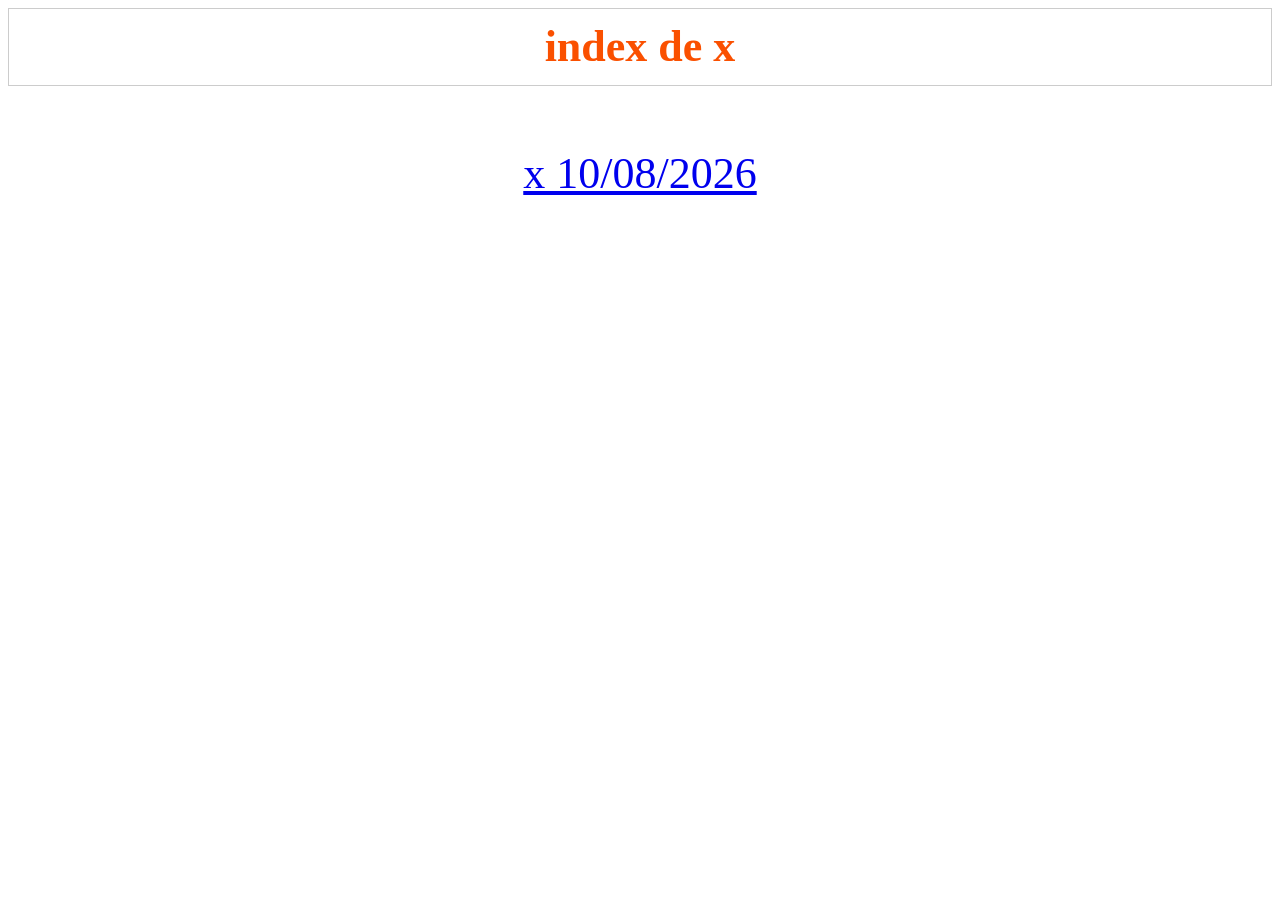
<file: appli/txtToHtml/index.html>
<html>
	<head>
		<meta charset="UTF-8">
	</head>	
	<style>
		h1 {
			/* em: une marge de x fois la taille de la police courante */
			margin-top: 0.1em; 
			margin-right: 0;
			margin-bottom: 0.1em;
			margin-left: 0;
			color: rgb(250, 80, 0);
			font-size: 44px;

		}
		p {
		  line-height: 2;    /* Interligne à l'intérieur du paragraphe */
		  font-size: 44px;
		  text-align: center;
		}
	</style>
<body>
  <title>textes Sp</title>
	<table style="width: 100%; border-collapse: collapse; margin-bottom: 1em;">
		<tr>
		  <td style="width: 80%; text-align: center; padding: 0.5em; border: 1px solid #ccc;">
			<h1>index de x</h1>
		  </td>
		</tr>
	</table>
	<p>
		<a href="x.html">x 10/08/2026</a><br>
	</p>
</body>
</html>
</file>
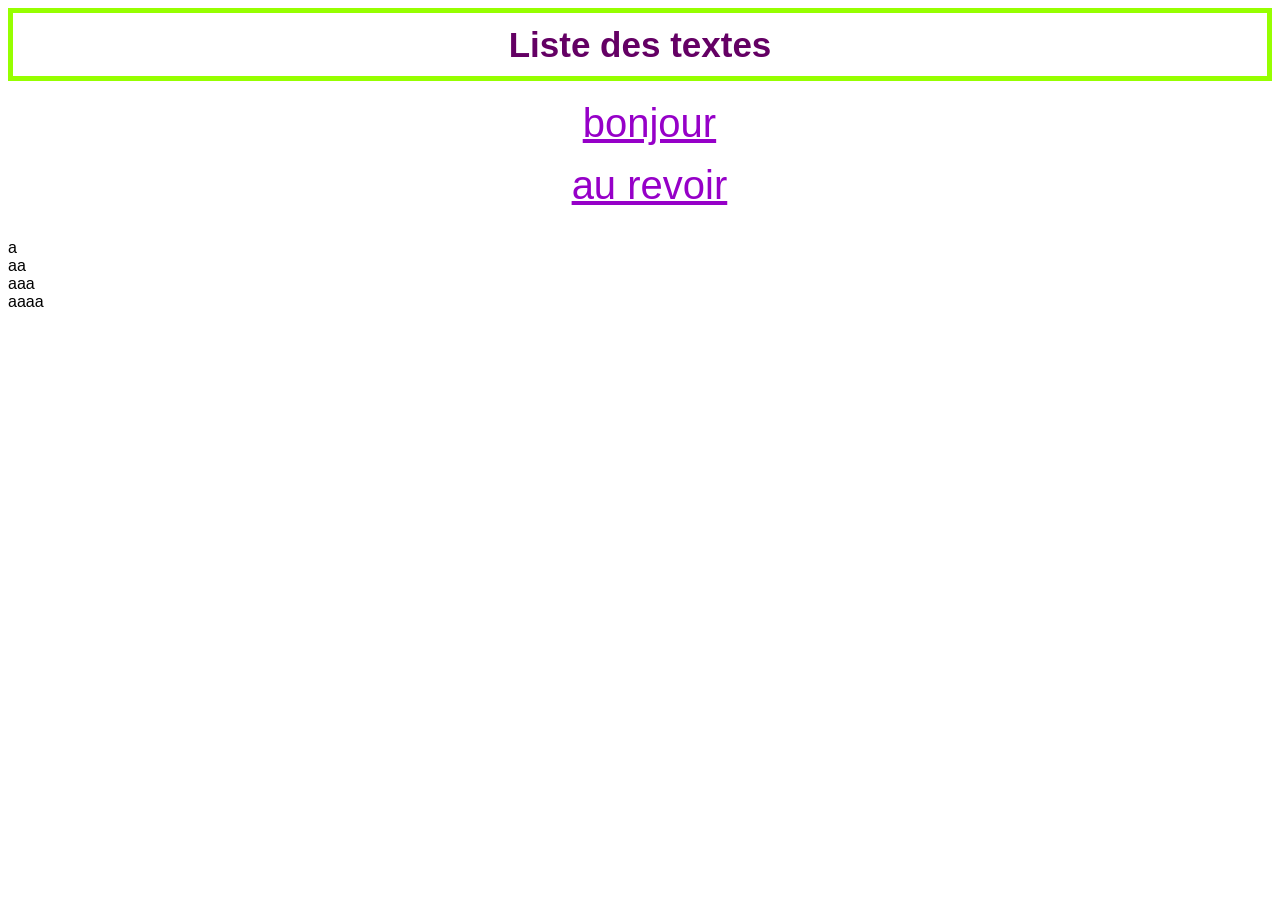
<file: appli/txtToHtml/html/index.html>
<!DOCTYPE html>
<html>
<head>
  <meta charset="UTF-8" />
  <title>Liste des textes</title>
  <link href="data/style.css" rel="stylesheet"/>
</head>
<body>
	<table style="width: 100%; border-collapse: collapse; margin-bottom: 1em;">
		<tr>
		  <td style="width: 80%; text-align: center; padding: 0.5em; border: 1px solid #ccc;">
			<h1>Liste des textes</h1>
		  </td>
		</tr>
	</table>
	<p class="index">
		<a href="mm60802_bonjour.html">bonjour</a><br>
	</p>
	<p class="index">
		<a href="mm60803_au_revoir.html">au revoir</a><br>
	</p>
<br>
a
<br>
aa
<br>
aaa
<br>
aaaa
</body>
</html>
</file>
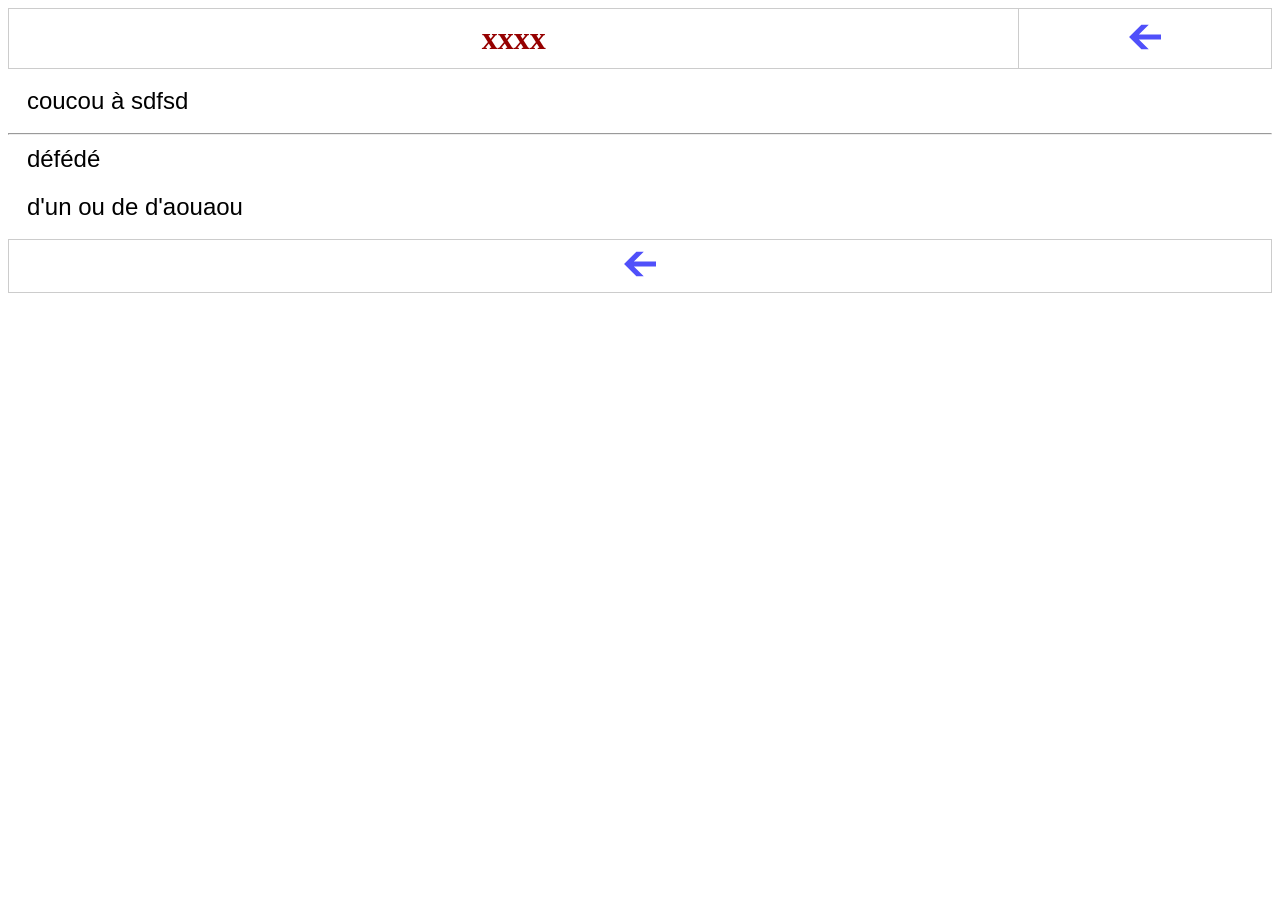
<file: appli/txtToHtml/html/aaaaaa.html>
<!DOCTYPE html>
<html>
<head>
  <meta charset="UTF-8" />
  <title>aaaaaa</title>
  <style>
    p {
      margin: 0 0 0.7em 0;
      line-height: 1.3;
      font-family: Arial;
      font-size: 24px;
      text-indent: 0.5cm;
    }
    h1 {
      margin: 0.1em 0 0.1em 0;
      color: rgb(150, 0, 0);
    }
  </style>
</head>
<body>
<table style="width: 100%; border-collapse: collapse; margin-bottom: 1em;">
  <tr>
    <td style="width: 80%; text-align: center; padding: 0.5em; border: 1px solid #ccc;">
      <h1>xxxx</h1>
    </td>
    <td style="width: 20%; text-align: center; padding: 0.5em; border: 1px solid #ccc;">
      <a href="index.html" style="display: inline-block;">
        <img src="left-arrow.svg" alt="Retour" style="width: 32px; height: 32px;">
      </a>
    </td>
  </tr>
</table>
<p>coucou &agrave; sdfsd</p>
<hr>
<p>d&eacute;f&eacute;d&eacute;</p>
<p>d&apos;un ou de d&apos;aouaou</p>
          <table style="width: 100%; border-collapse: collapse; margin-bottom: 1em;">
            <tr>
              <td style="width: 20%; text-align: center; padding: 0.5em; border: 1px solid #ccc;">
                <a href="index.html" style="display: inline-block;">
                  <img src="left-arrow.svg" alt="Retour" style="width: 32px; height: 32px;">
                </a>
              </td>
            </tr>
          </table>
</body>
</html>
</file>
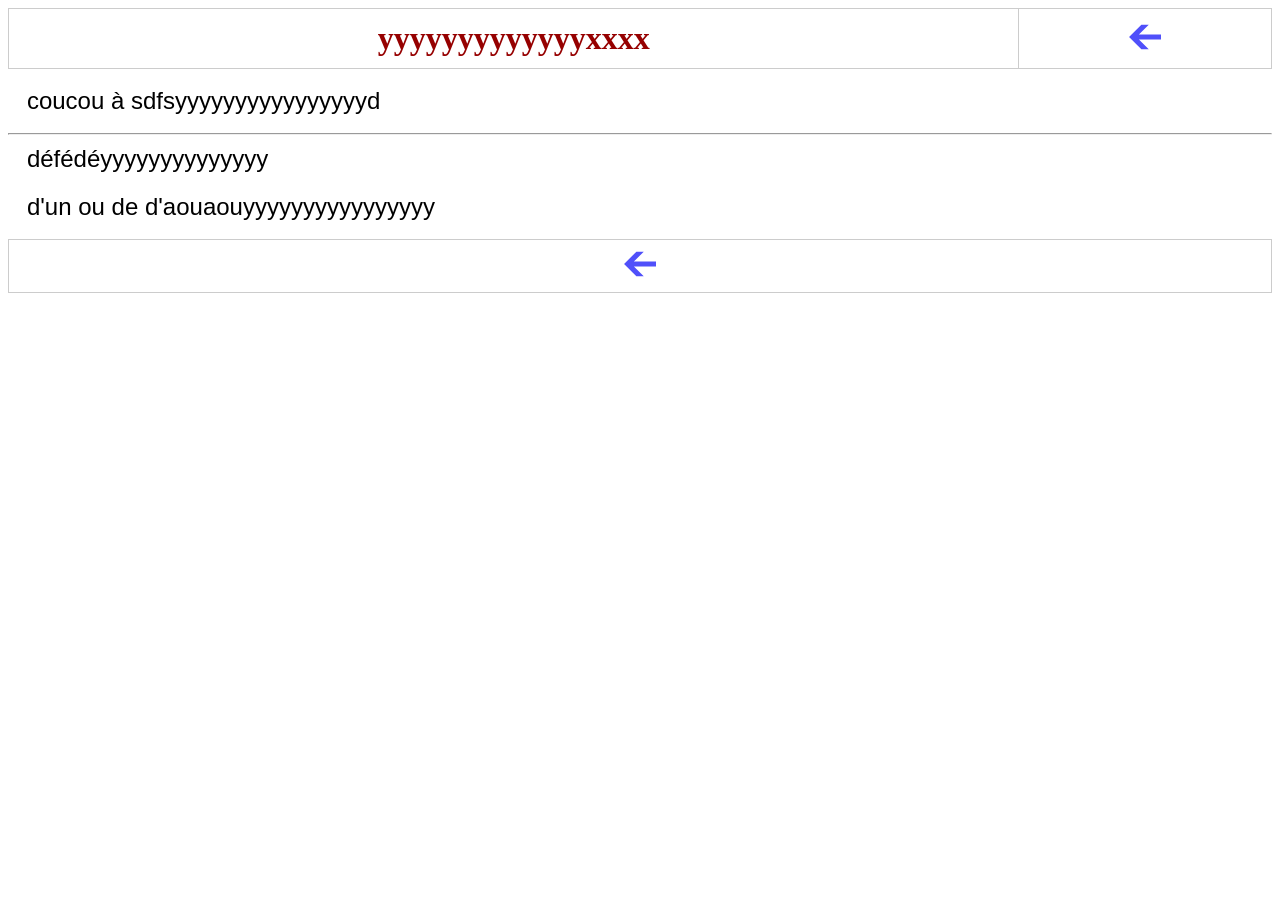
<file: appli/txtToHtml/html/bbbbbbb.html>
<!DOCTYPE html>
<html>
<head>
  <meta charset="UTF-8" />
  <title>bbbbbbb</title>
  <style>
    p {
      margin: 0 0 0.7em 0;
      line-height: 1.3;
      font-family: Arial;
      font-size: 24px;
      text-indent: 0.5cm;
    }
    h1 {
      margin: 0.1em 0 0.1em 0;
      color: rgb(150, 0, 0);
    }
  </style>
</head>
<body>
<table style="width: 100%; border-collapse: collapse; margin-bottom: 1em;">
  <tr>
    <td style="width: 80%; text-align: center; padding: 0.5em; border: 1px solid #ccc;">
      <h1>yyyyyyyyyyyyyxxxx</h1>
    </td>
    <td style="width: 20%; text-align: center; padding: 0.5em; border: 1px solid #ccc;">
      <a href="index.html" style="display: inline-block;">
        <img src="left-arrow.svg" alt="Retour" style="width: 32px; height: 32px;">
      </a>
    </td>
  </tr>
</table>
<p>coucou &agrave; sdfsyyyyyyyyyyyyyyyyd</p>
<hr>
<p>d&eacute;f&eacute;d&eacute;yyyyyyyyyyyyyy</p>
<p>d&apos;un ou de d&apos;aouaouyyyyyyyyyyyyyyyy</p>
          <table style="width: 100%; border-collapse: collapse; margin-bottom: 1em;">
            <tr>
              <td style="width: 20%; text-align: center; padding: 0.5em; border: 1px solid #ccc;">
                <a href="index.html" style="display: inline-block;">
                  <img src="left-arrow.svg" alt="Retour" style="width: 32px; height: 32px;">
                </a>
              </td>
            </tr>
          </table>
</body>
</html>
</file>
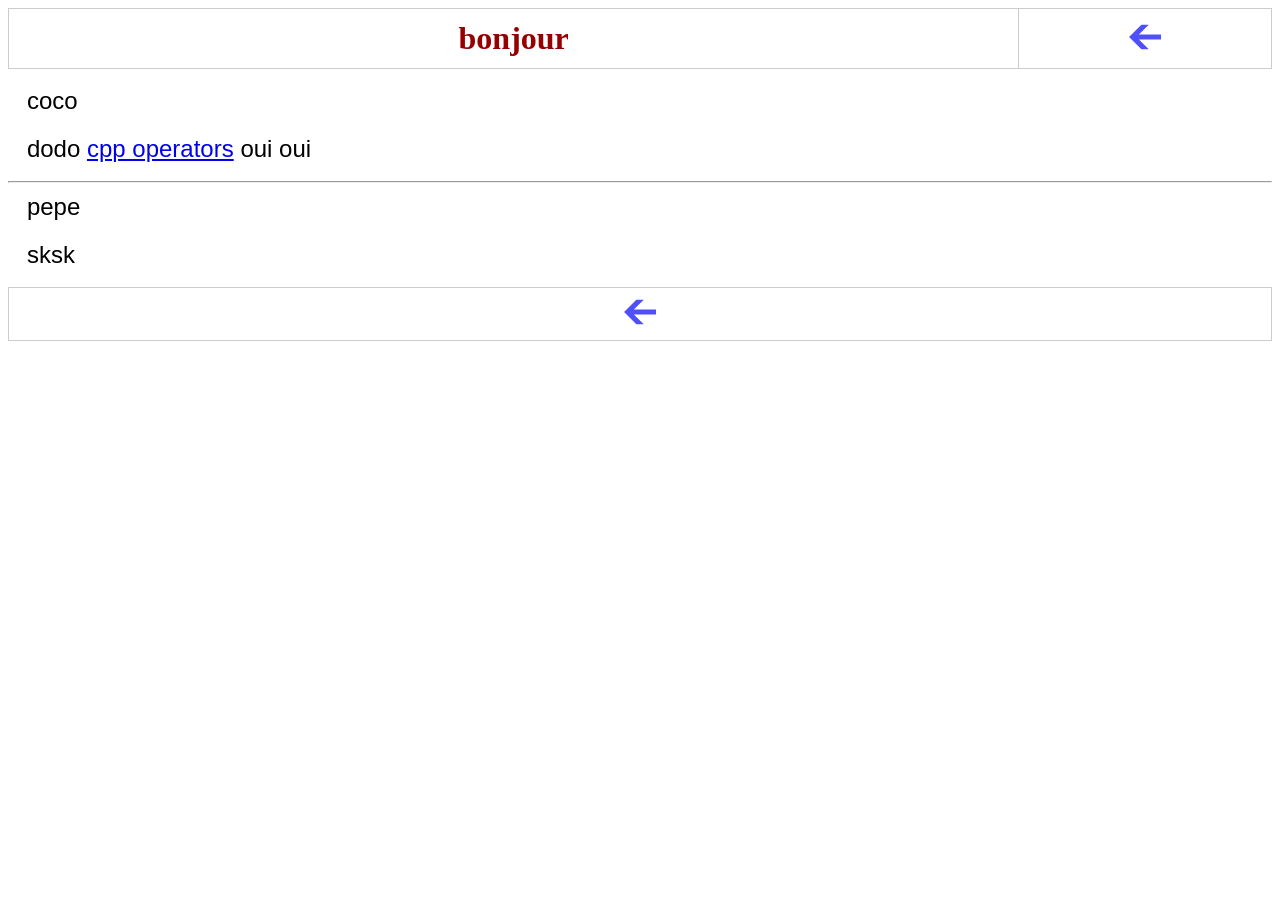
<file: appli/txtToHtml/html/mm60802 bonjour.html>
<!DOCTYPE html>
<html>
<head>
  <meta charset="UTF-8" />
  <title>bonjour</title>
  <style>
    p {
      margin: 0 0 0.7em 0;
      line-height: 1.3;
      font-family: Arial;
      font-size: 24px;
      text-indent: 0.5cm;
    }
    h1 {
      margin: 0.1em 0 0.1em 0;
      color: rgb(150, 0, 0);
    }
  </style>
</head>
<body>
<table style="width: 100%; border-collapse: collapse; margin-bottom: 1em;">
  <tr>
    <td style="width: 80%; text-align: center; padding: 0.5em; border: 1px solid #ccc;">
      <h1>bonjour</h1>
    </td>
    <td style="width: 20%; text-align: center; padding: 0.5em; border: 1px solid #ccc;">
      <a href="index.html" style="display: inline-block;">
        <img src="../left-arrow.svg" alt="Retour" style="width: 32px; height: 32px;">
      </a>
    </td>
  </tr>
</table>
<p>coco</p>
<p>dodo <a href="https://www.w3schools.com/cpp/cpp_operators.asp" target="_blank">cpp operators</a> oui oui</p>
<hr>
<p>pepe</p>
<p>sksk</p>
          <table style="width: 100%; border-collapse: collapse; margin-bottom: 1em;">
            <tr>
              <td style="width: 20%; text-align: center; padding: 0.5em; border: 1px solid #ccc;">
                <a href="index.html" style="display: inline-block;">
                  <img src="../left-arrow.svg" alt="Retour" style="width: 32px; height: 32px;">
                </a>
              </td>
            </tr>
          </table>
</body>
</html>
</file>
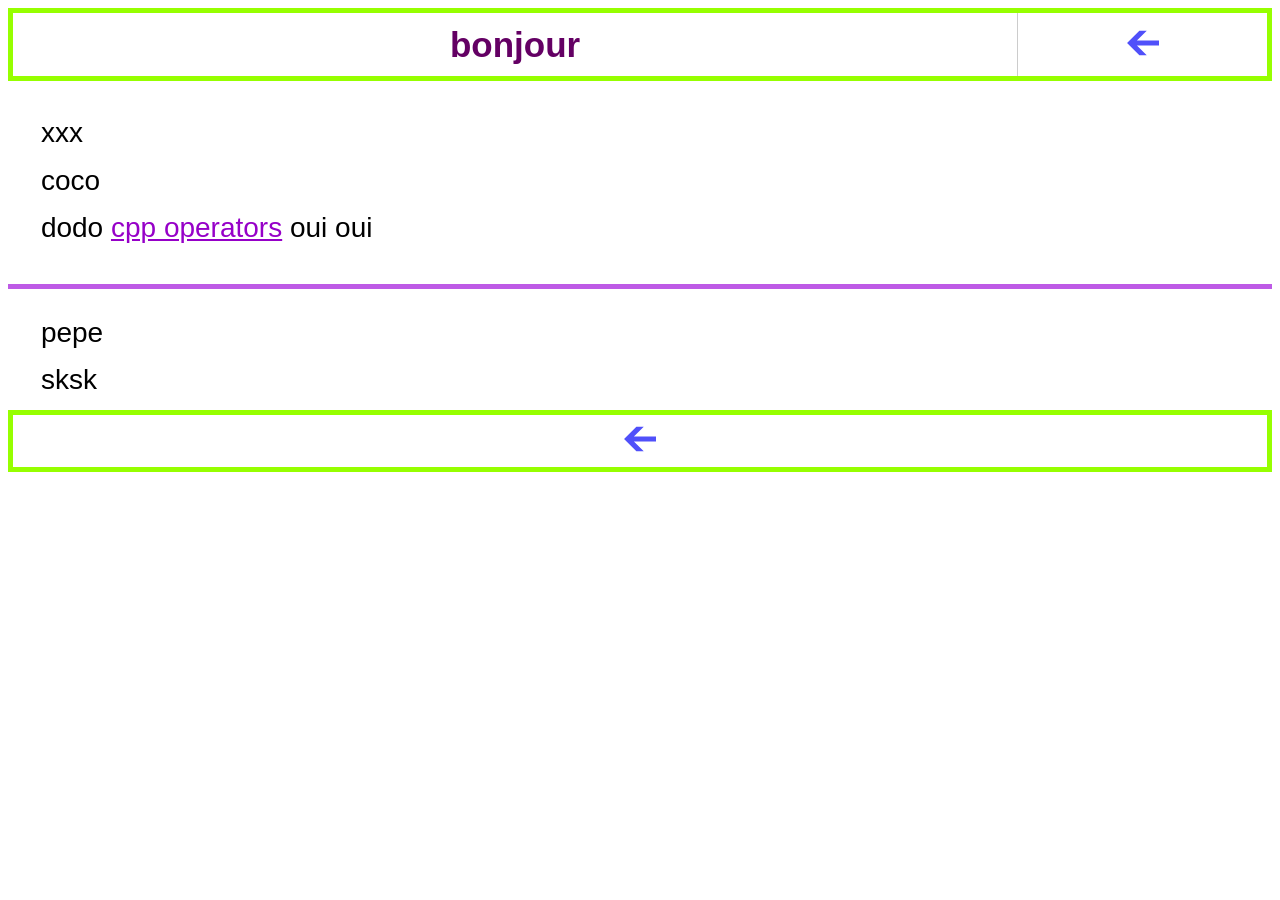
<file: appli/txtToHtml/html/mm60802_bonjour.html>
<!DOCTYPE html>
<html>
<head>
  <meta charset="UTF-8" />
  <title>bonjour</title>
  <link href="data/style.css" rel="stylesheet"/>
</head>
<body>
<table style="width: 100%; border-collapse: collapse; margin-bottom: 1em;">
  <tr>
    <td style="width: 80%; text-align: center; padding: 0.5em; border: 1px solid #ccc;">
      <h1>bonjour</h1>
    </td>
    <td style="width: 20%; text-align: center; padding: 0.5em; border: 1px solid #ccc;">
      <a href="index.html" style="display: inline-block;">
        <img src="../left-arrow.svg" alt="Retour" style="width: 32px; height: 32px;">
      </a>
    </td>
  </tr>
</table>
<br>
<p>xxx
</p>
<p>coco
</p>
<p>dodo <a href="https://www.w3schools.com/cpp/cpp_operators.asp" target="_blank">cpp operators</a> oui oui
</p>
<br>
<hr>
<br>
<p>pepe
</p>
<p>sksk
</p>
          <table style="width: 100%; border-collapse: collapse; margin-bottom: 1em;">
            <tr>
              <td style="width: 20%; text-align: center; padding: 0.5em; border: 1px solid #ccc;">
                <a href="index.html" style="display: inline-block;">
                  <img src="../left-arrow.svg" alt="Retour" style="width: 32px; height: 32px;">
                </a>
              </td>
            </tr>
          </table>
</body>
</html>
</file>
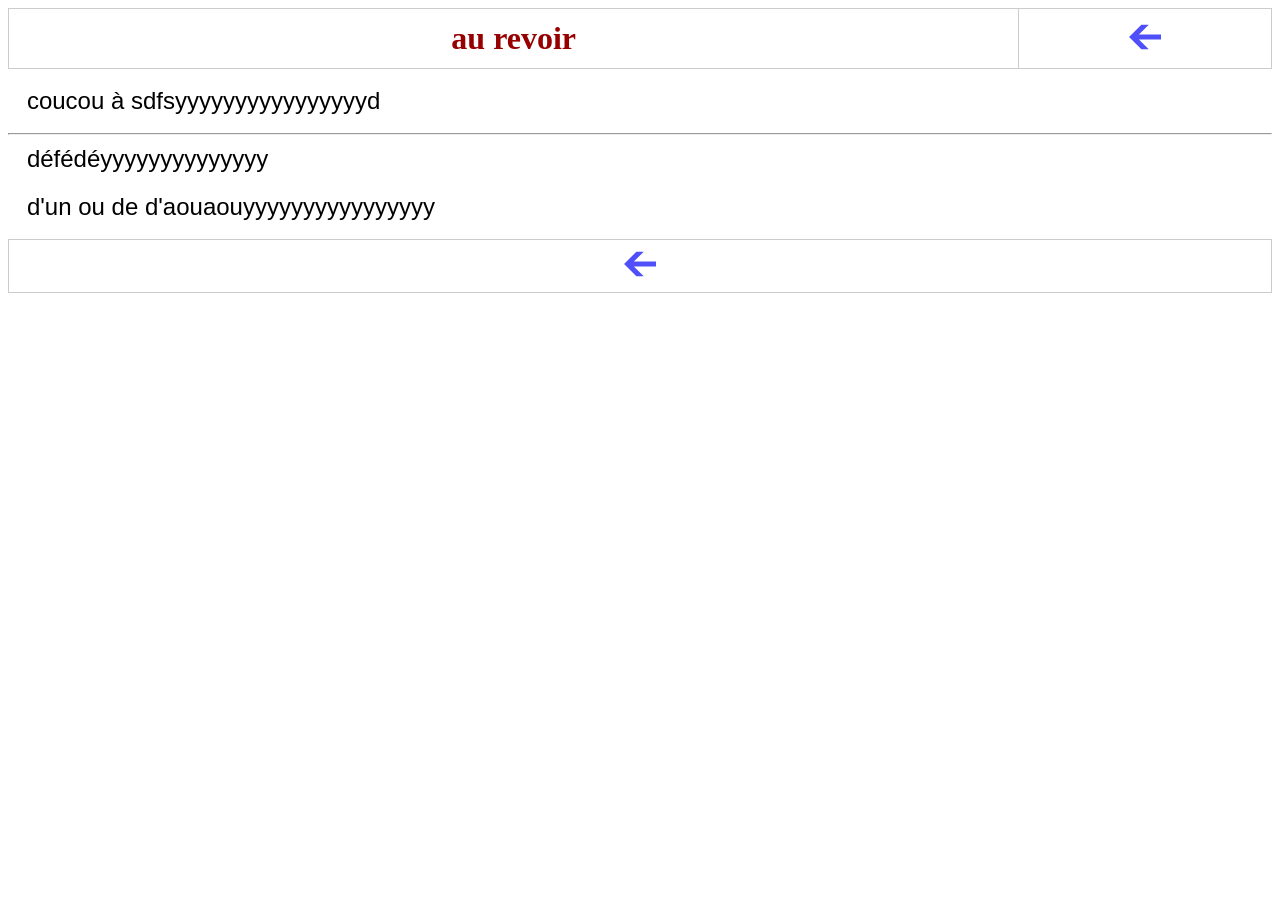
<file: appli/txtToHtml/html/mm60803 au revoir.html>
<!DOCTYPE html>
<html>
<head>
  <meta charset="UTF-8" />
  <title>au revoir</title>
  <style>
    p {
      margin: 0 0 0.7em 0;
      line-height: 1.3;
      font-family: Arial;
      font-size: 24px;
      text-indent: 0.5cm;
    }
    h1 {
      margin: 0.1em 0 0.1em 0;
      color: rgb(150, 0, 0);
    }
  </style>
</head>
<body>
<table style="width: 100%; border-collapse: collapse; margin-bottom: 1em;">
  <tr>
    <td style="width: 80%; text-align: center; padding: 0.5em; border: 1px solid #ccc;">
      <h1>au revoir</h1>
    </td>
    <td style="width: 20%; text-align: center; padding: 0.5em; border: 1px solid #ccc;">
      <a href="index.html" style="display: inline-block;">
        <img src="../left-arrow.svg" alt="Retour" style="width: 32px; height: 32px;">
      </a>
    </td>
  </tr>
</table>
<p>coucou &agrave; sdfsyyyyyyyyyyyyyyyyd</p>
<hr>
<p>d&eacute;f&eacute;d&eacute;yyyyyyyyyyyyyy</p>
<p>d&apos;un ou de d&apos;aouaouyyyyyyyyyyyyyyyy</p>
          <table style="width: 100%; border-collapse: collapse; margin-bottom: 1em;">
            <tr>
              <td style="width: 20%; text-align: center; padding: 0.5em; border: 1px solid #ccc;">
                <a href="index.html" style="display: inline-block;">
                  <img src="../left-arrow.svg" alt="Retour" style="width: 32px; height: 32px;">
                </a>
              </td>
            </tr>
          </table>
</body>
</html>
</file>
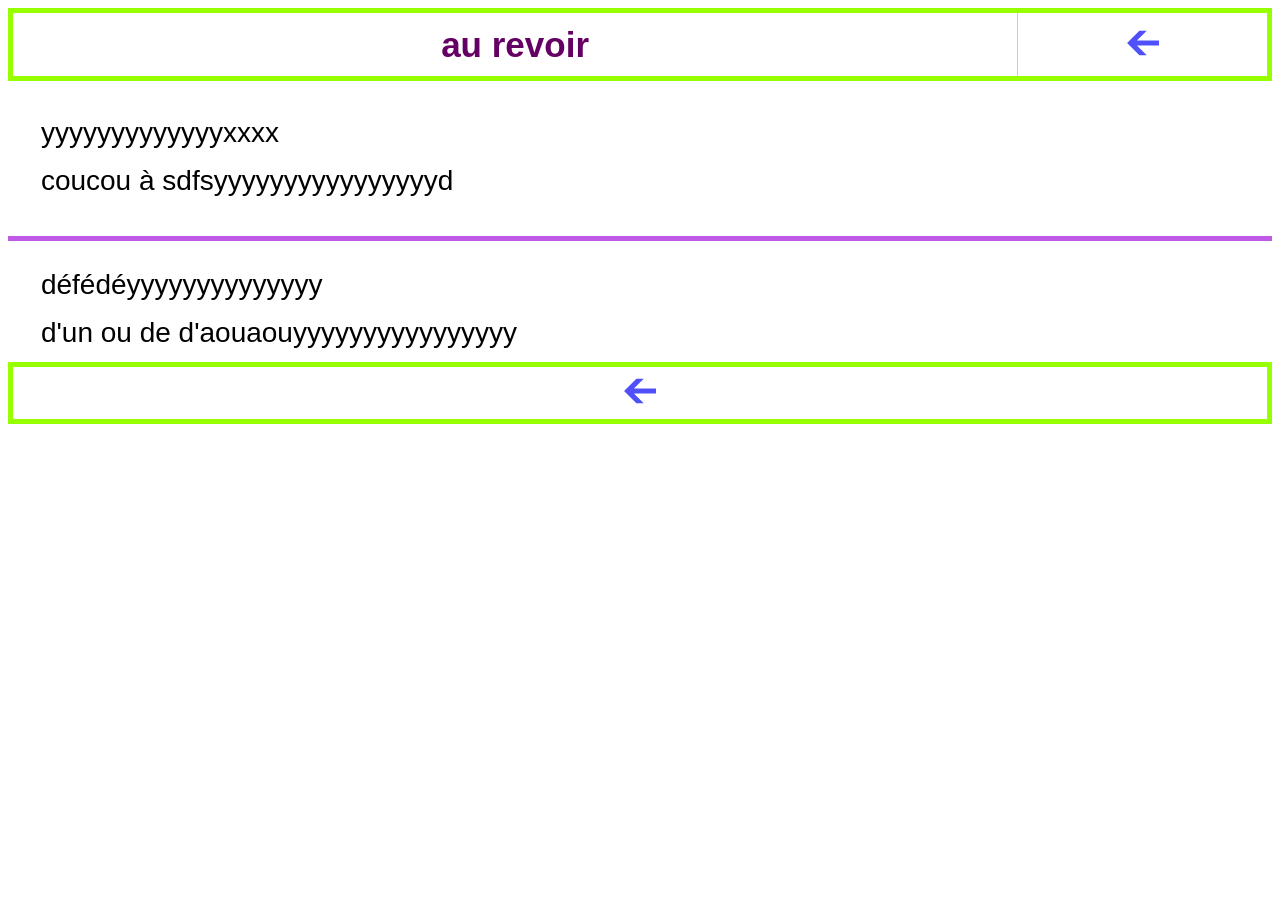
<file: appli/txtToHtml/html/mm60803_au_revoir.html>
<!DOCTYPE html>
<html>
<head>
  <meta charset="UTF-8" />
  <title>au revoir</title>
  <link href="data/style.css" rel="stylesheet"/>
</head>
<body>
<table style="width: 100%; border-collapse: collapse; margin-bottom: 1em;">
  <tr>
    <td style="width: 80%; text-align: center; padding: 0.5em; border: 1px solid #ccc;">
      <h1>au revoir</h1>
    </td>
    <td style="width: 20%; text-align: center; padding: 0.5em; border: 1px solid #ccc;">
      <a href="index.html" style="display: inline-block;">
        <img src="../left-arrow.svg" alt="Retour" style="width: 32px; height: 32px;">
      </a>
    </td>
  </tr>
</table>
<br>
<p>yyyyyyyyyyyyyxxxx
</p>
<p>coucou &agrave; sdfsyyyyyyyyyyyyyyyyd
</p>
<br>
<hr>
<br>
<p>d&eacute;f&eacute;d&eacute;yyyyyyyyyyyyyy
</p>
<p>d&apos;un ou de d&apos;aouaouyyyyyyyyyyyyyyyy
</p>
          <table style="width: 100%; border-collapse: collapse; margin-bottom: 1em;">
            <tr>
              <td style="width: 20%; text-align: center; padding: 0.5em; border: 1px solid #ccc;">
                <a href="index.html" style="display: inline-block;">
                  <img src="../left-arrow.svg" alt="Retour" style="width: 32px; height: 32px;">
                </a>
              </td>
            </tr>
          </table>
</body>
</html>
</file>
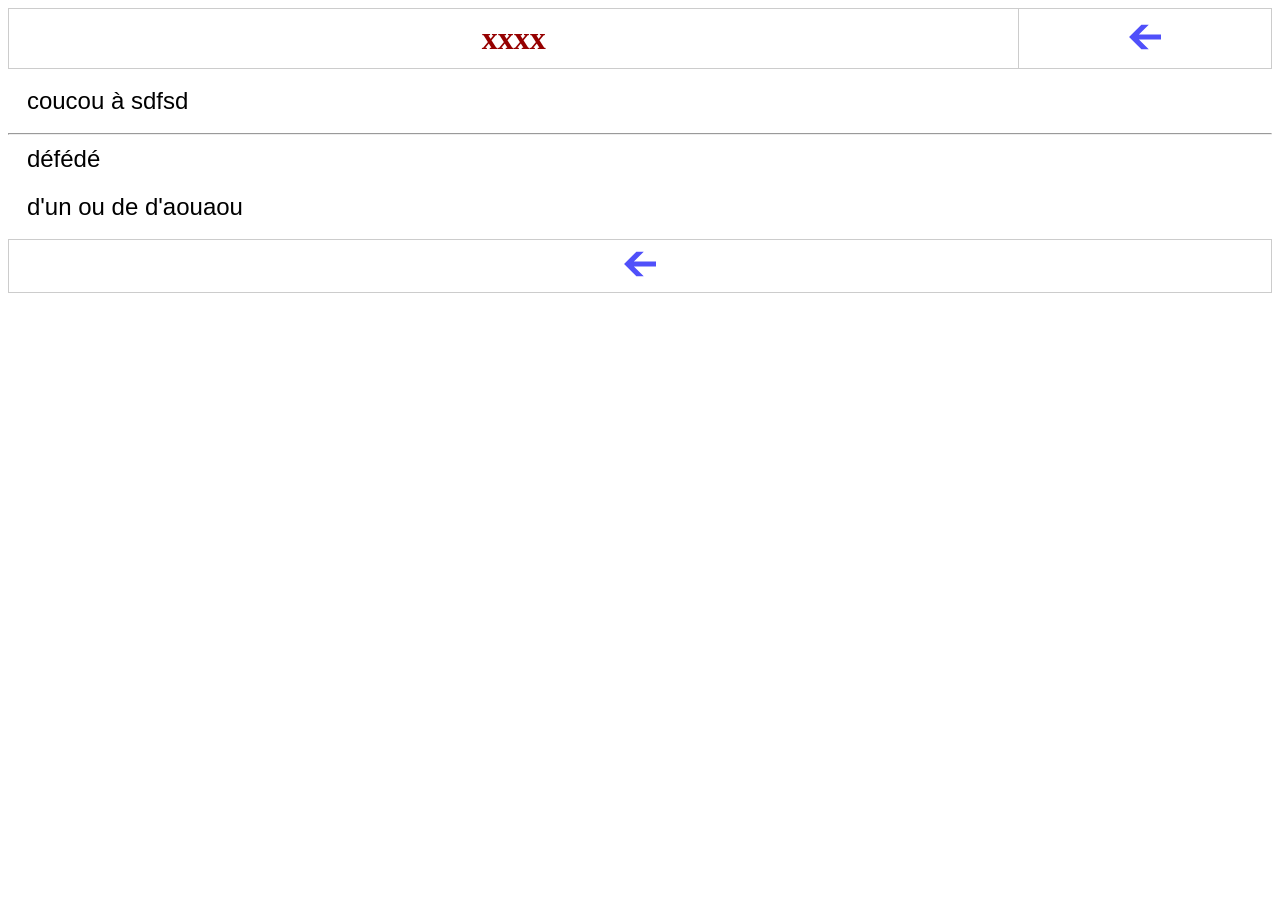
<file: appli/txtToHtml/html/x.html>
<!DOCTYPE html>
<html>
<head>
  <meta charset="UTF-8" />
  <title>texte</title>
  <style>
    p {
      margin: 0 0 0.7em 0;
      line-height: 1.3;
      font-family: Arial;
      font-size: 24px;
      text-indent: 0.5cm;
    }
    h1 {
      margin: 0.1em 0 0.1em 0;
      color: rgb(150, 0, 0);
    }
  </style>
</head>
<body>
<table style="width: 100%; border-collapse: collapse; margin-bottom: 1em;">
  <tr>
    <td style="width: 80%; text-align: center; padding: 0.5em; border: 1px solid #ccc;">
      <h1>xxxx</h1>
    </td>
    <td style="width: 20%; text-align: center; padding: 0.5em; border: 1px solid #ccc;">
      <a href="index.html" style="display: inline-block;">
        <img src="left-arrow.svg" alt="Retour" style="width: 32px; height: 32px;">
      </a>
    </td>
  </tr>
</table>
<p>coucou &agrave; sdfsd</p>
<hr>
<p>d&eacute;f&eacute;d&eacute;</p>
<p>d&apos;un ou de d&apos;aouaou</p>
          <table style="width: 100%; border-collapse: collapse; margin-bottom: 1em;">
            <tr>
              <td style="width: 20%; text-align: center; padding: 0.5em; border: 1px solid #ccc;">
                <a href="index.html" style="display: inline-block;">
                  <img src="left-arrow.svg" alt="Retour" style="width: 32px; height: 32px;">
                </a>
              </td>
            </tr>
          </table>
</body>
</html>
</file>
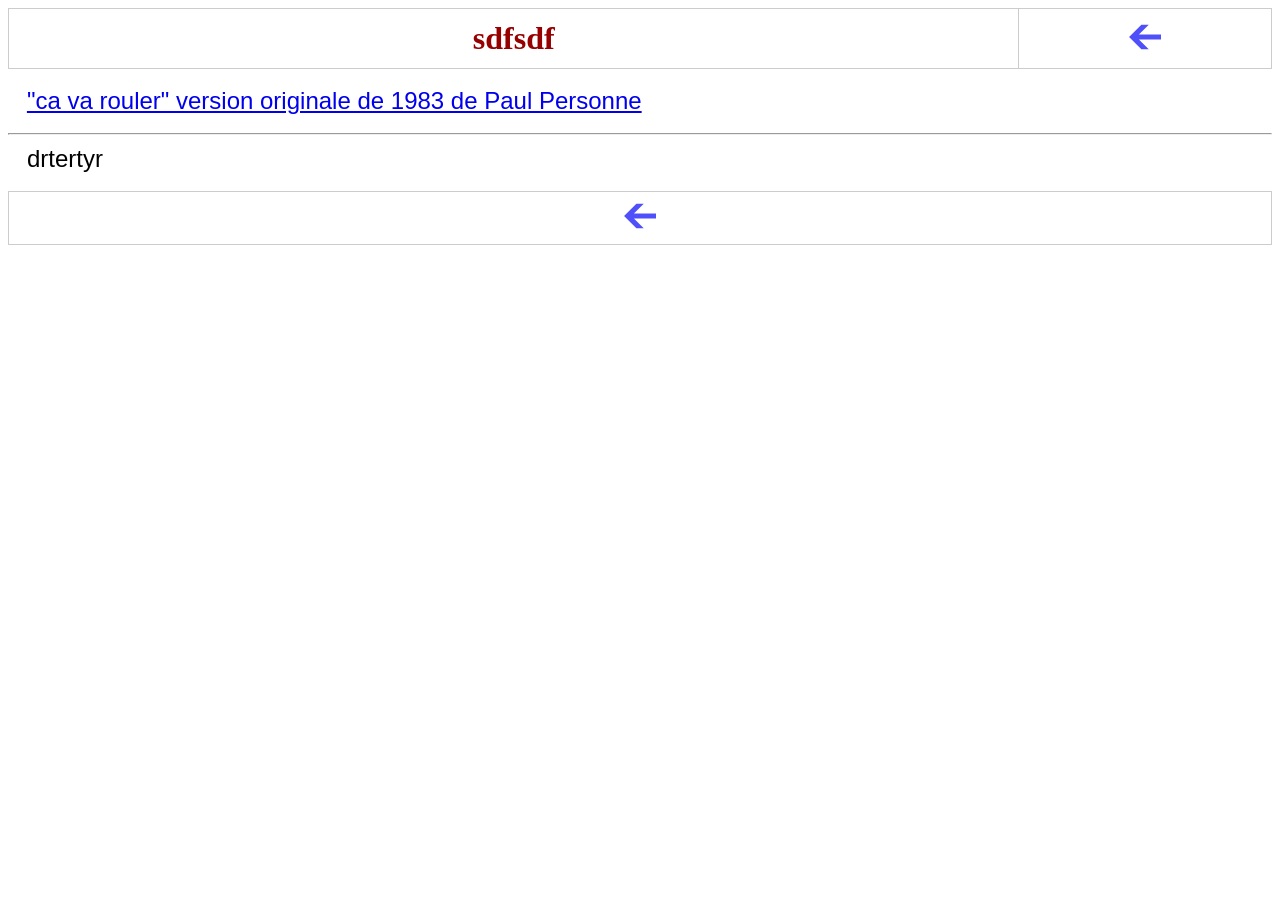
<file: appli/txtToHtml/html/xx.html>
<!DOCTYPE html>
<html>
<head>
  <meta charset="UTF-8" />
  <title>xx</title>
  <style>
    p {
      margin: 0 0 0.7em 0;
      line-height: 1.3;
      font-family: Arial;
      font-size: 24px;
      text-indent: 0.5cm;
    }
    h1 {
      margin: 0.1em 0 0.1em 0;
      color: rgb(150, 0, 0);
    }
  </style>
</head>
<body>
<table style="width: 100%; border-collapse: collapse; margin-bottom: 1em;">
  <tr>
    <td style="width: 80%; text-align: center; padding: 0.5em; border: 1px solid #ccc;">
      <h1>sdfsdf</h1>
    </td>
    <td style="width: 20%; text-align: center; padding: 0.5em; border: 1px solid #ccc;">
      <a href="index.html" style="display: inline-block;">
        <img src="left-arrow.svg" alt="Retour" style="width: 32px; height: 32px;">
      </a>
    </td>
  </tr>
</table>
<p><a href="https://www.youtube.com/watch?v=s9eSH3QGzT8&amp;t=837s/" target="_blank">&quot;ca va rouler&quot; version originale de 1983 de Paul Personne</a></p>
<hr>
<p>drtertyr</p>
          <table style="width: 100%; border-collapse: collapse; margin-bottom: 1em;">
            <tr>
              <td style="width: 20%; text-align: center; padding: 0.5em; border: 1px solid #ccc;">
                <a href="index.html" style="display: inline-block;">
                  <img src="left-arrow.svg" alt="Retour" style="width: 32px; height: 32px;">
                </a>
              </td>
            </tr>
          </table>
</body>
</html>
</file>
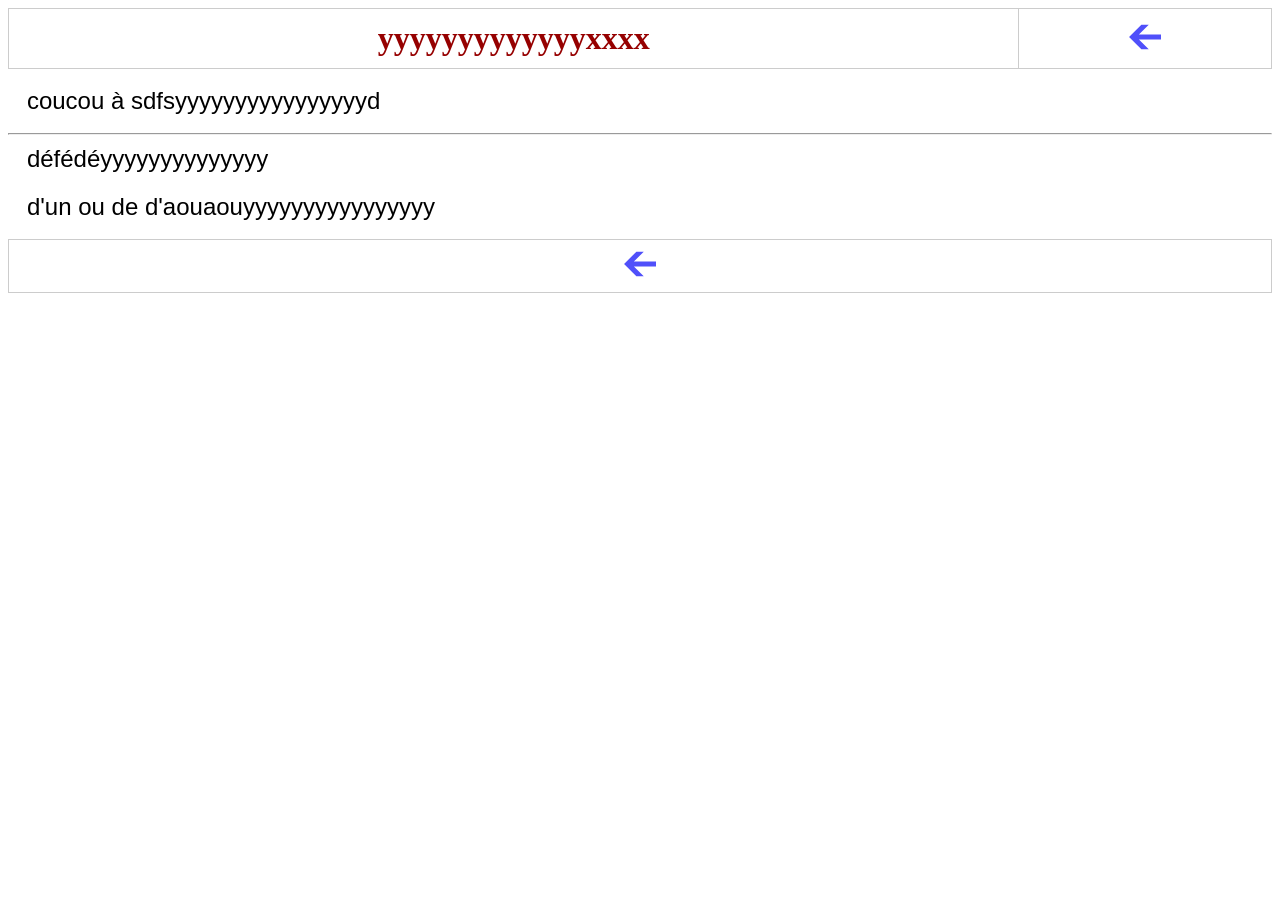
<file: appli/txtToHtml/html/y.html>
<!DOCTYPE html>
<html>
<head>
  <meta charset="UTF-8" />
  <title>texte</title>
  <style>
    p {
      margin: 0 0 0.7em 0;
      line-height: 1.3;
      font-family: Arial;
      font-size: 24px;
      text-indent: 0.5cm;
    }
    h1 {
      margin: 0.1em 0 0.1em 0;
      color: rgb(150, 0, 0);
    }
  </style>
</head>
<body>
<table style="width: 100%; border-collapse: collapse; margin-bottom: 1em;">
  <tr>
    <td style="width: 80%; text-align: center; padding: 0.5em; border: 1px solid #ccc;">
      <h1>yyyyyyyyyyyyyxxxx</h1>
    </td>
    <td style="width: 20%; text-align: center; padding: 0.5em; border: 1px solid #ccc;">
      <a href="index.html" style="display: inline-block;">
        <img src="left-arrow.svg" alt="Retour" style="width: 32px; height: 32px;">
      </a>
    </td>
  </tr>
</table>
<p>coucou &agrave; sdfsyyyyyyyyyyyyyyyyd</p>
<hr>
<p>d&eacute;f&eacute;d&eacute;yyyyyyyyyyyyyy</p>
<p>d&apos;un ou de d&apos;aouaouyyyyyyyyyyyyyyyy</p>
          <table style="width: 100%; border-collapse: collapse; margin-bottom: 1em;">
            <tr>
              <td style="width: 20%; text-align: center; padding: 0.5em; border: 1px solid #ccc;">
                <a href="index.html" style="display: inline-block;">
                  <img src="left-arrow.svg" alt="Retour" style="width: 32px; height: 32px;">
                </a>
              </td>
            </tr>
          </table>
</body>
</html>
</file>
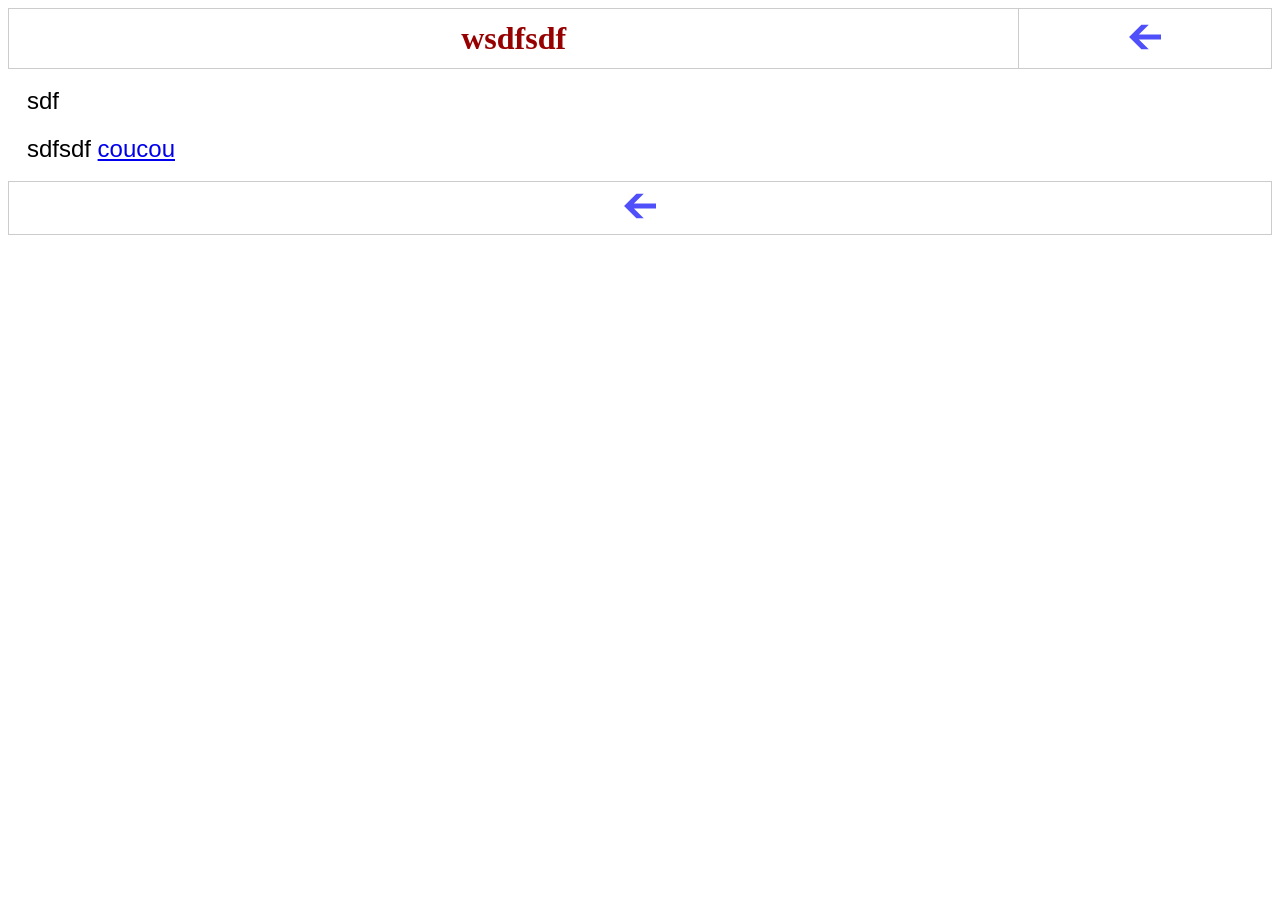
<file: appli/txtToHtml/html/yy.html>
<!DOCTYPE html>
<html>
<head>
  <meta charset="UTF-8" />
  <title>yy</title>
  <style>
    p {
      margin: 0 0 0.7em 0;
      line-height: 1.3;
      font-family: Arial;
      font-size: 24px;
      text-indent: 0.5cm;
    }
    h1 {
      margin: 0.1em 0 0.1em 0;
      color: rgb(150, 0, 0);
    }
  </style>
</head>
<body>
<table style="width: 100%; border-collapse: collapse; margin-bottom: 1em;">
  <tr>
    <td style="width: 80%; text-align: center; padding: 0.5em; border: 1px solid #ccc;">
      <h1>wsdfsdf</h1>
    </td>
    <td style="width: 20%; text-align: center; padding: 0.5em; border: 1px solid #ccc;">
      <a href="index.html" style="display: inline-block;">
        <img src="left-arrow.svg" alt="Retour" style="width: 32px; height: 32px;">
      </a>
    </td>
  </tr>
</table>
<p>sdf</p>
<p>sdfsdf <a href="https://winlibs.com/" target="_blank">coucou</a></p>
          <table style="width: 100%; border-collapse: collapse; margin-bottom: 1em;">
            <tr>
              <td style="width: 20%; text-align: center; padding: 0.5em; border: 1px solid #ccc;">
                <a href="index.html" style="display: inline-block;">
                  <img src="left-arrow.svg" alt="Retour" style="width: 32px; height: 32px;">
                </a>
              </td>
            </tr>
          </table>
</body>
</html>
</file>
<file: appli/txtToHtml/html/data/style.css>
body {
      font-family: Arial;
    }
    table {
	  width: 100%;
	  text-align: center; 
	  border: 5px solid rgb(150, 255, 0);
    }

    p {
      margin:  0em 0.5em 0.4em 0.5em;
      line-height: 1.3;
      font-size: 28px;
      text-indent: 0.5cm;
    }
    p.index {
      margin: 0.25em 0.25em 0.25em 0.25em ;
      font-size: 40px;
      text-align: center;
    }
    h1 {
      font-size: 35px;
      margin: 0.1em 0 0.1em 0;
      color: rgb(100, 0, 100);
    }
    hr {
	  height: 5px;
	  border-width:0;
	  color:rgb(220, 220, 0);
	  background-color:rgb(190, 90, 230);
    }
    a {
      color: rgb(150, 0, 200);
    }
    a.bottom {
      font-size: 35px;
      color: rgb(0, 0, 200);
    }
</file>
